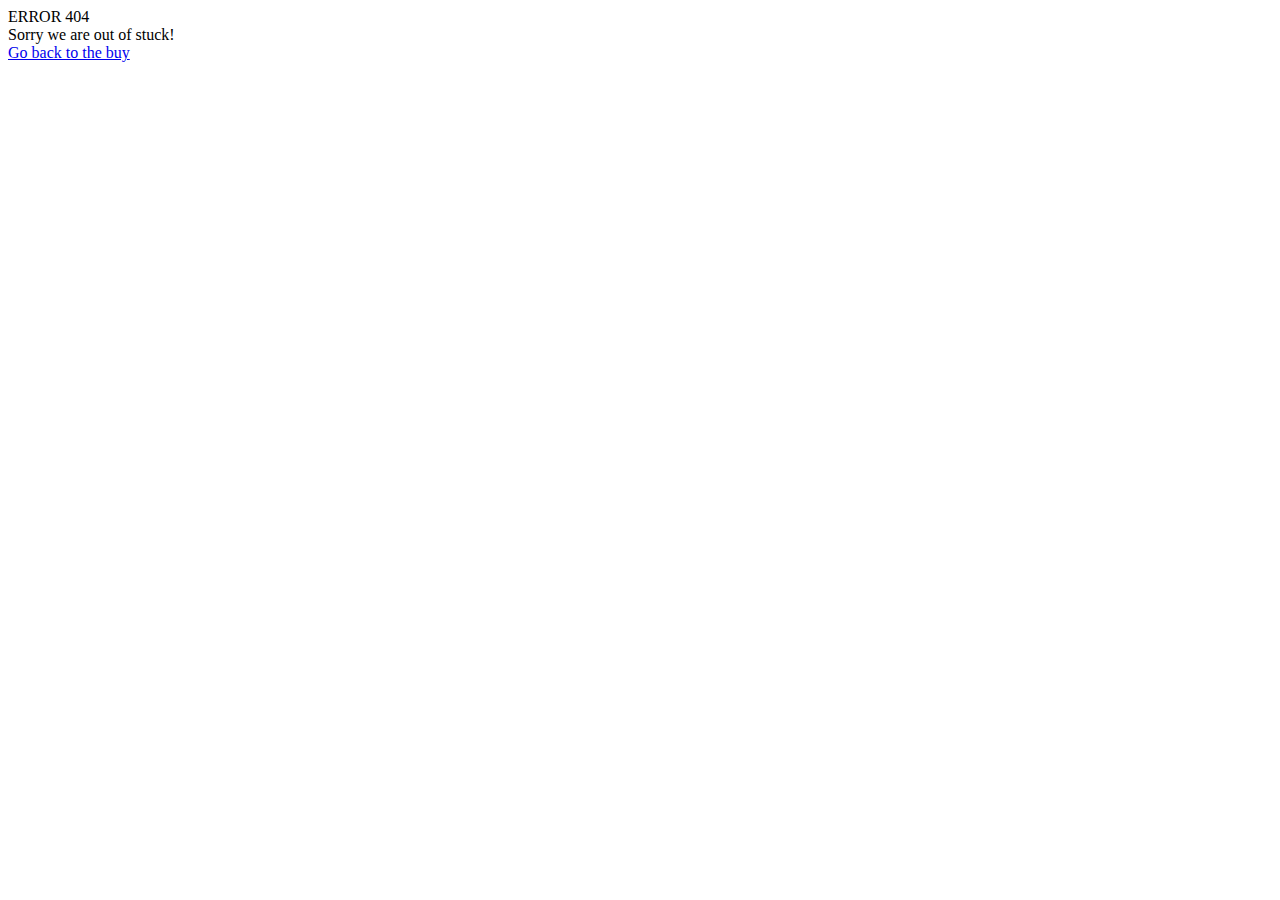
<file: out.html>
<!DOCTYPE html>
<html lang="en">
<head>
    <meta charset="UTF-8">
    <meta name="viewport" content="width=device-width, initial-scale=1.0">
    <title>out of stuck</title>
</head>
<body>
    <div class="out">
        <div class="error">ERROR 404</div>
        <div class="stuck">Sorry we are out of stuck!</div>
        <a href="buy.html"><div class="back">Go back to the buy</div></a>
    </div>
    
</body>
</html>
</file>
